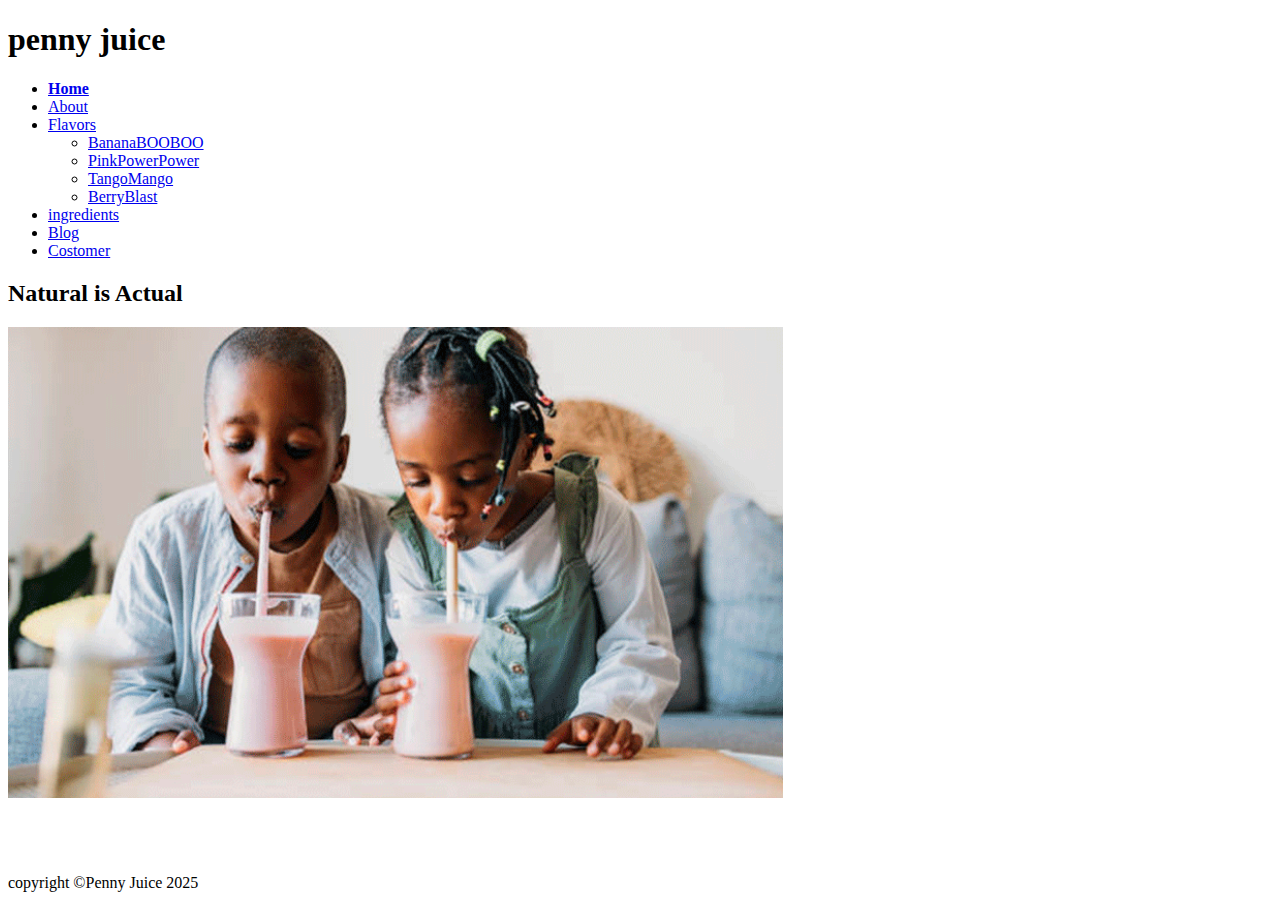
<file: HTML/Index.html>
<!DOCTYPE html>
<html lang="en">
<head>
        <meta charset="UTF-8" />
        <title>Penny juice- healthy smoothie</title>
        <meta name="keywords" content="Las Vegas,healthy lifestyle,pre school,juices">
        <Meta name="author" content="Yakub Bilal">
        <meta name="viewport" content="width=device-width, initial-scale=1">
        <link rel=“stylesheet” href=“mystyle.css”>
</head>

<body>
    <div id="container">
      
       <div class="header">
           <h1>penny juice</h1></div>
           
        <div class="content"></div>
          
           <div class="topnav">
                <ul>
                    <li><a href="../HTML/Index.html"><b>Home</b></a></li>
                    <li><a href="../HTML/about.html">About</a></li>
                    <li><a href="../HTML/Flavors.html">Flavors</a>
                    <ul>
                        <li><a href="..HTML/BananaBooBoo.html">BananaBOOBOO</a></li>
                        <li><a href="..HTML/PinkPowerPower.html">PinkPowerPower</a></li>
                      <li><a href="..HTML/TangoMango.html">TangoMango</a></li>
                        <li><a href="..HTML/BerryBlast.html">BerryBlast</a></li>
                    </ul>
                    </li>
                    <li><a href="../HTML/ingredients.html">ingredients</a></li>
                    <li><a href="../HTML/blog.html">Blog</a></li>
                    <li><a href="../HTML/Costomer.html">Costomer</a></li>
                  </ul>
           </div>
           
    
         <!-- 
        <div class="flex-container">
            <div></div>
            <div ></div>
            <div ></div>
        </div>
    </div>
    -->
     <div class="slider_image">
         <h2> Natural is Actual</h2>
         
         <img src="../IMAGES/OPTIMIZED/SLider1.gif" alt="Penny Juice Healthy Natural Flavors" width="775" height="471">
     </div>
    
    
    <br><br><br><br>
        <div class="footer">
           copyright &copy;Penny Juice 2025
       </div>
    
</body>
</html>
</file>
